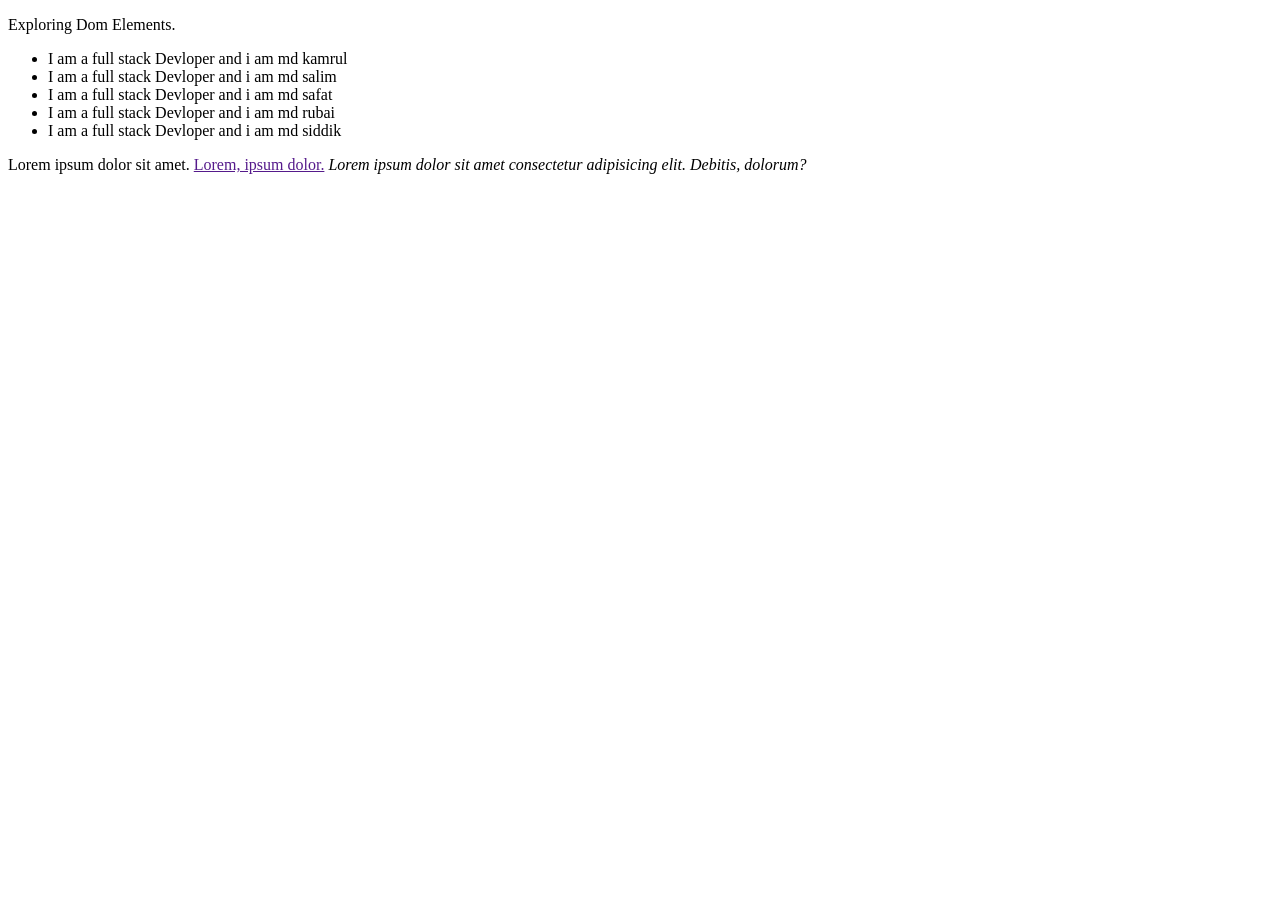
<file: DOM/DOM class_one/index.html>
<!DOCTYPE html>
<html lang="en">
<head>
    <meta charset="UTF-8">
    <meta name="viewport" content="width=device-width, initial-scale=1.0">
    <title>Dom</title>
</head>
<body>
    <div class="content_div" id="first_div">
        <p id="dom_text">Exploring Dom Elements.</p>

        <!-- <p>Product on sale!!! Buy now with <span id="dom_text"></span> discount.</p> -->
        <ul id="student_List"></ul>
    </div>
    <div class="content_div" id="second_div">
        <p>Lorem ipsum dolor sit amet. <a href="">Lorem, ipsum dolor.</a>
        <em>Lorem ipsum dolor sit amet consectetur adipisicing elit. Debitis, dolorum?</em></p>
    </div>


    <script src="./index.js"></script>
</body>
</html>
</file>
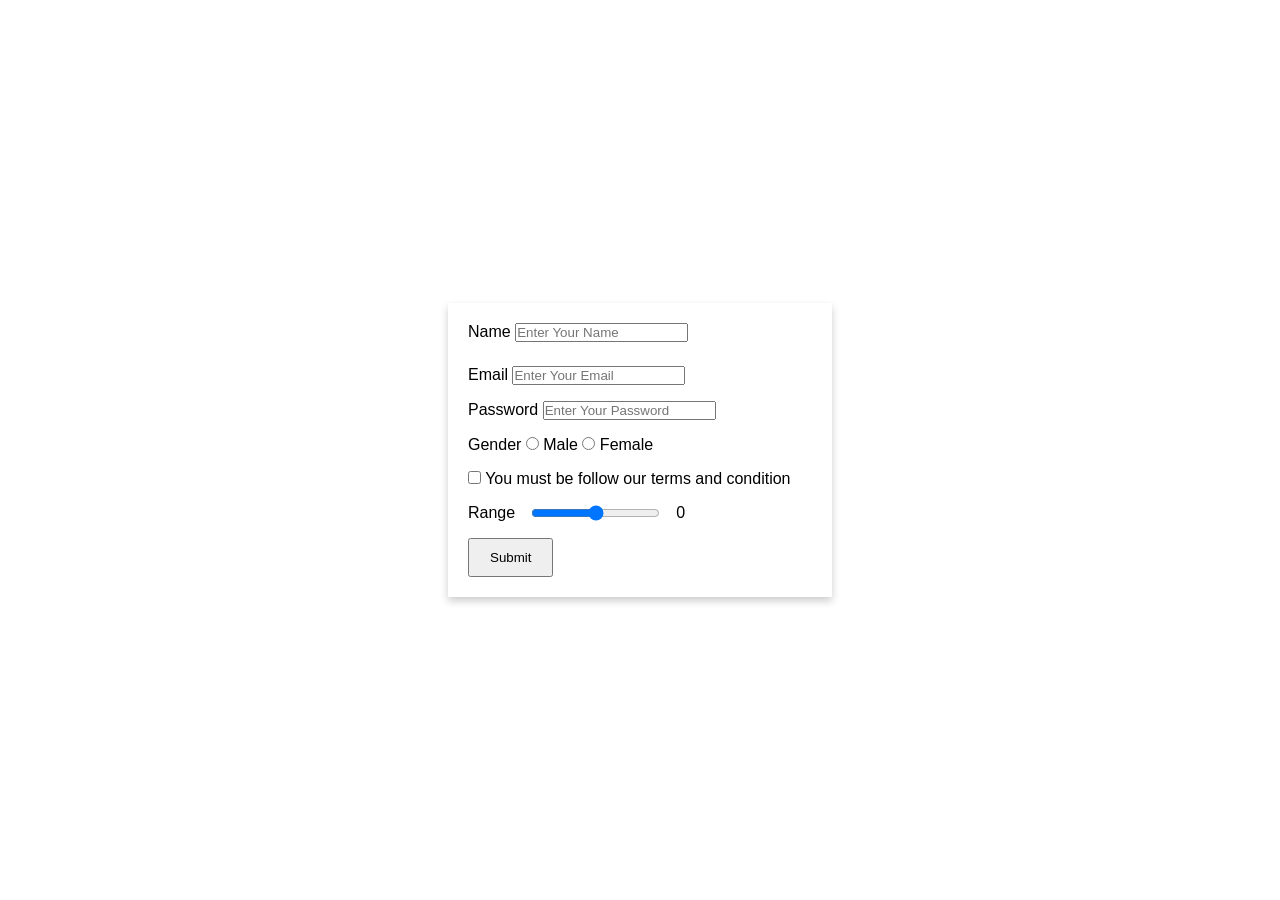
<file: Javascript_problems/form_validation/index.html>
<!DOCTYPE html>
<html lang="en">
<head>
    <meta charset="UTF-8">
    <meta name="viewport" content="width=device-width, initial-scale=1.0">
    <title>Form Validation</title>
    <link rel="stylesheet" href="./style.css">
    <link rel="stylesheet" href="https://cdnjs.cloudflare.com/ajax/libs/font-awesome/6.7.2/css/all.min.css" integrity="sha512-Evv84Mr4kqVGRNSgIGL/F/aIDqQb7xQ2vcrdIwxfjThSH8CSR7PBEakCr51Ck+w+/U6swU2Im1vVX0SVk9ABhg==" crossorigin="anonymous" referrerpolicy="no-referrer" />
</head>
<body>
    <section class="form_container">
        <div class="main_form">
            <form id="Form">
                <div class="name_validation">
                    <label for="name">Name</label>
                    <input type="text" name="name" id="user_name" placeholder="Enter Your Name">
                    <p id="show_validation"></p>
                </div>
                <div class="name_validation">
                    <label for="email">Email</label>
                    <input type="email" name="email" id="email" placeholder="Enter Your Email">
                    <p></p>
                </div>
                <div class="name_validation">
                    <label for="password">Password</label>
                    <input type="password" name="password" id="password" placeholder="Enter Your Password">
                    <p></p>
                </div>
                <div class="name_validation">
                    <label for="radio">Gender</label>
                    <input type="radio" name="gender" id="Male" value="Male" /> Male

                    <input type="radio" name="gender" id="Female" value="Female" /> Female
                </div>

                <div class="name_validation">
                    <input type="checkbox" name="subscribe">
                    <label for="checkbox">You must be follow our terms and condition</label>
                </div>

                <div class="range">
                    <label for="range">Range</label>
                    <input type="range">
                    <span id="update">0</span>
                </div>
                
                <div class="submit_btn">
                    <input type="submit" value="Submit" class="btn" id="btn">
                </div>

            </form>
        </div>
    </section>
    <script src="./script.js"></script>
</body>
</html>
</file>
<file: Javascript_problems/form_validation/style.css>
*{
    margin: 0px;
    padding: 0px;
    box-sizing: border-box;
}

@import url('https://fonts.googleapis.com/css2?family=Inter:ital,opsz,wght@0,14..32,100..900;1,14..32,100..900&family=Lato:ital,wght@0,100;0,300;0,400;0,700;0,900;1,100;1,300;1,400;1,700;1,900&family=Lexend+Giga:wght@100..900&family=Noto+Sans:ital,wght@0,100..900;1,100..900&family=Nunito:ital,wght@0,200..1000;1,200..1000&family=Playfair+Display:wght@400..900&family=Poppins:ital,wght@0,100;0,200;0,300;0,400;0,500;0,600;0,700;0,800;0,900;1,100;1,200;1,300;1,400;1,500;1,600;1,700;1,800;1,900&family=Raleway:ital,wght@0,100..900;1,100..900&family=Roboto+Condensed:ital,wght@0,100..900;1,100..900&family=Roboto+Flex:opsz,wght@8..144,100..1000&family=Roboto:ital,wght@0,100..900;1,100..900&family=Rubik:ital,wght@0,300..900;1,300..900&family=Space+Grotesk:wght@300..700&family=Work+Sans:ital,wght@0,100..900;1,100..900&display=swap');


.form_container{
    font-family: "Noto Sans", sans-serif;
    display: flex;
    align-items: center;
    justify-content: center;
    height: 100vh;
}
.main_form{
    box-shadow: 0 4px 8px rgba(0, 0, 0, 0.2);
    padding: 20px;
    width: 30%;
}
form{
    display: flex;
    flex-direction: column;
    gap: 1rem;
}

/**range**/
.range{
    display: flex;
    align-items: center;
    gap: 1rem;
}
/**submit buttons**/
.btn{
    padding: 10px 20px;
    outline: none;
    cursor: pointer;
}


/**form validation style**/
#show_validation{
    color: #ff3838;
    margin-top: 0.5rem;
    display: flex;
    gap: 0.5rem;
}
</file>
